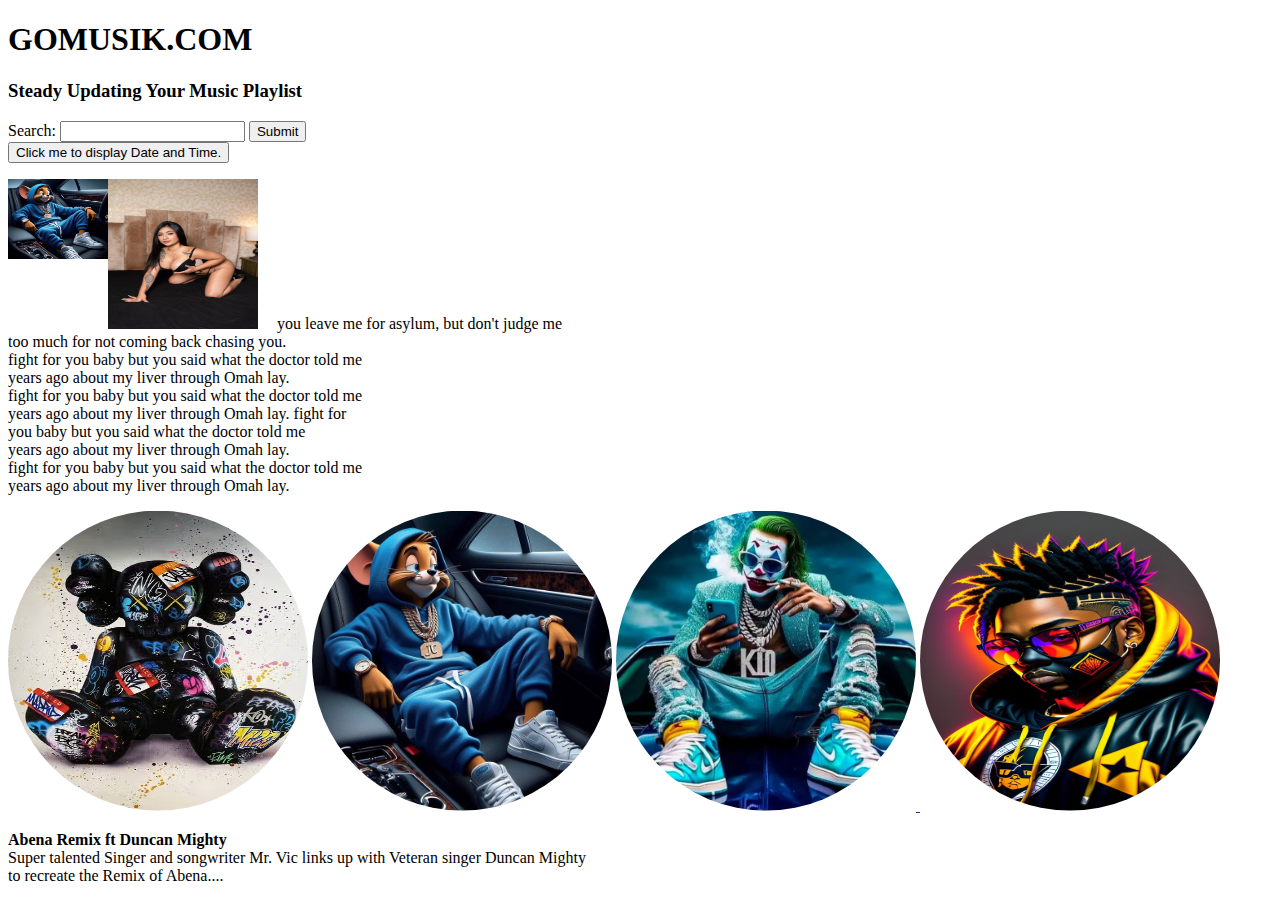
<file: Genre.html>
<!DOCTYPE html>
<html lang="en">
  <head>
    <style>
      
    </style>
      <title>Gomusik.com</title>
      <h1>GOMUSIK.COM</h1>
      <h3>Steady Updating Your Music Playlist</h3>
      <div id="find">
    <form action="/action_page.php">
      <label for="gsearch">Search:</label>
      <input type="search" id="gsearch" name="gsearch">
      <input type="submit"><br/>
    </form>
    </div>
    <button type="button"
    onclick="document.getElementById('demo').innerHTML = Date()">
    Click me to display Date and Time.</button>
  <p id="demo"></p>
  </head>
  <body>
    <div class="container">

    </div>
     <p>
      <img src="pictue/chills.jpg" alt="boy chilling" style="float: left; width: 100px; height: 80px;">

     </p> 
     <p>
     <img src="pictue/queen.jpg" alt="queen mother" style="width: 150px; height: 150px; margin-right: 15px;">
    you leave me for asylum, but don't judge me<br> too much for not coming back chasing you.<br>
    fight for you baby but you said what the doctor told me<br> years ago about my liver through Omah lay.
    <br>fight for you baby but you said what the doctor told me<br> years ago about my liver through Omah lay.
    fight for <br>you baby but you said what the doctor told me<br> years ago about my liver through Omah lay.<br> 
    fight for you baby but you said what the doctor told me<br> years ago about my liver through Omah lay.
     </p>
        <img src="pictue/teddy.jpg" alt="Happy Teddy" style="width: 300px; height: 300px; clip-path: circle(50%);">

        <img src="pictue/chills.jpg" alt="Boy chilling" usemap="#workmap" style="width: 300px; height: 300px; clip-path: circle(50%);">
        <map name="workmap">
          <area shape="circle" coords="50,148,10" href="wristwatch.htm" alt="wristwatch" onclick="myfunction()">
        </map>
        <script>
          function myfunction() {
            alert("You clicked the Hublot wrist-watch")
          }
        </script>
      <a href="">
        <img src="pictue/joker.jpg" alt="joker" style="width: 300px; height: 300px; clip-path: circle(50%);">
      <a/>
      <a href="">
        <img src="pictue/streetpunk.jpg" alt="punk boy" style="width: 300px; height: 300px; clip-path: circle(50%);">
      <a/>
    <div class="div1">
      <p><b>Abena Remix ft Duncan Mighty</b><br>
      Super talented Singer and songwriter Mr. Vic links up with Veteran singer Duncan Mighty <br>to recreate the Remix of Abena....
    </p>
    </div>
    
  </body>
</html>
</file>
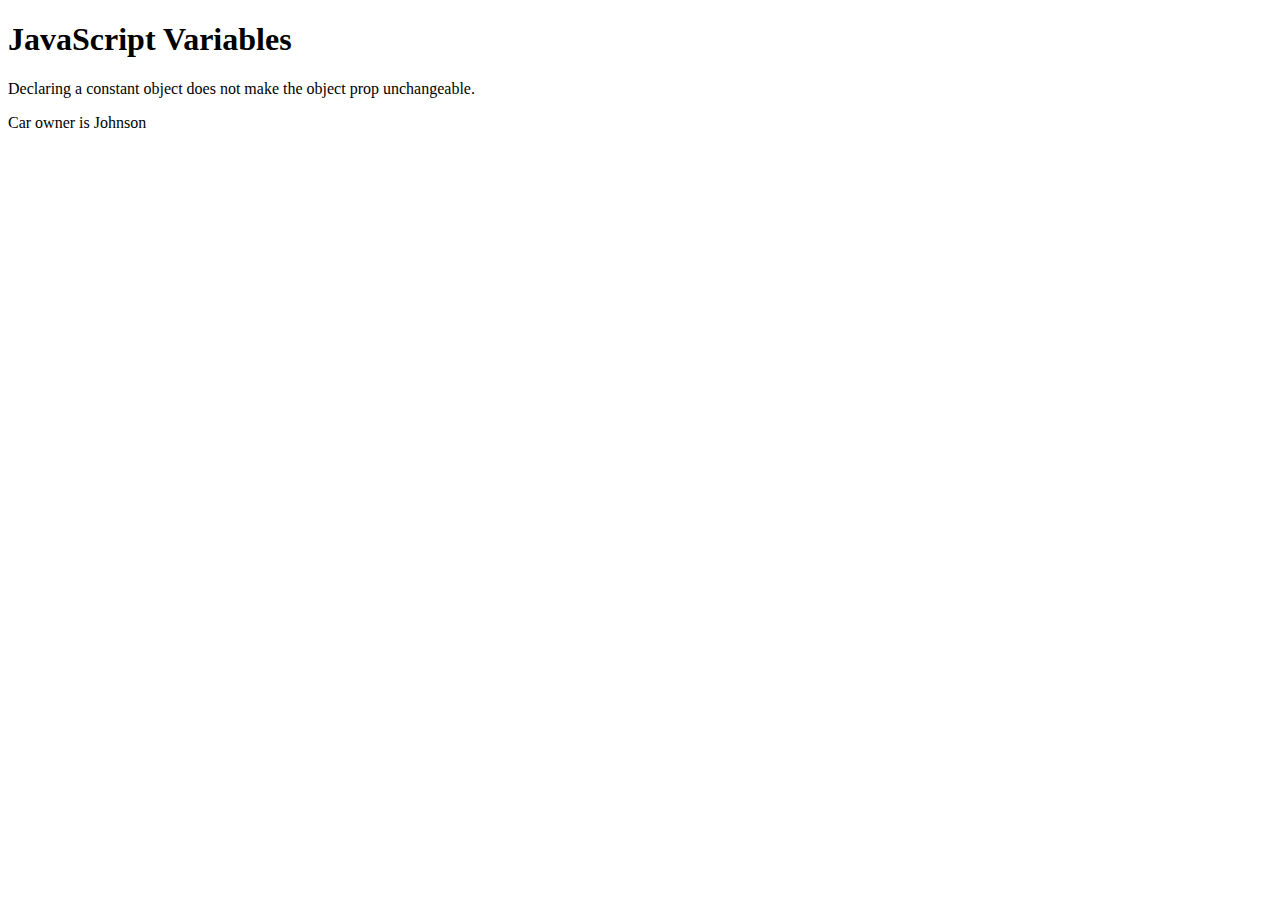
<file: Instrumental.html>
<!DOCTYPE html>
<html>
  <body>
    <h1>JavaScript Variables</h1>

    <p>
      Declaring a constant object does not make the object prop unchangeable.
    </p>

    <p id="demo"></p>

    <script>
      // Create an object:
      const car = { type: "Fiat", model: "500", color: "white" };

      // Change a property:
      car.color = "red";

      // Add a property:
      car.owner = "Johnson";

      // Display the property:
      document.getElementById("demo").innerHTML = "Car owner is " + car.owner;
    </script>
  </body>
</html>
</file>
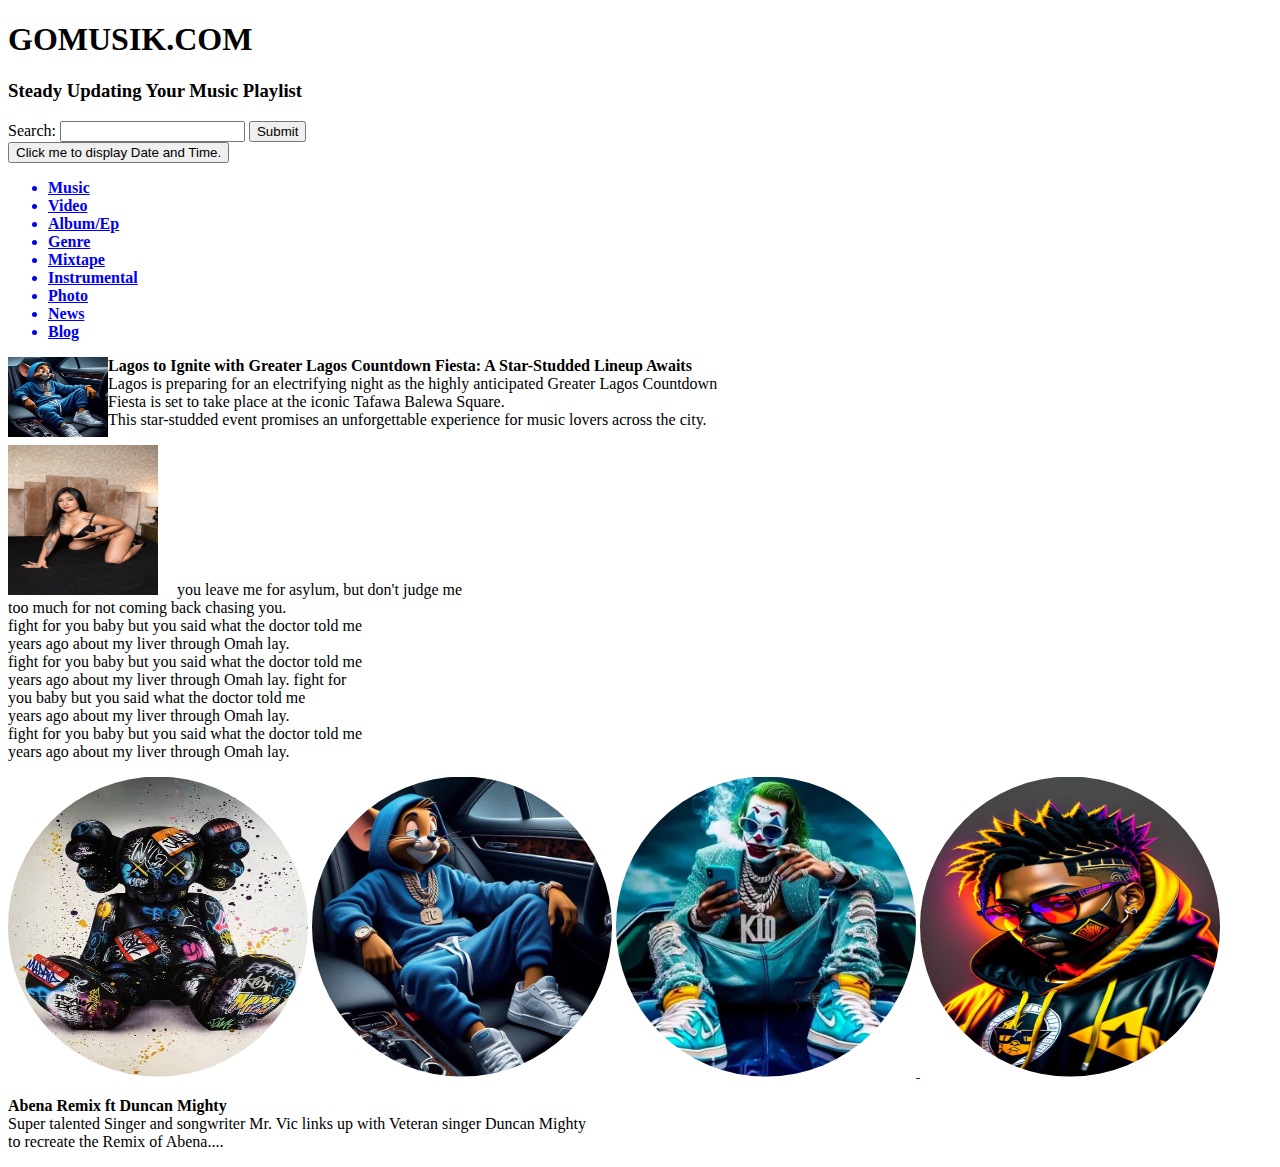
<file: Mixtape.html>
<!DOCTYPE html>
<html lang="en">
  <head>
      <title>Gomusik.com</title>
      <h1>GOMUSIK.COM</h1>
      <h3>Steady Updating Your Music Playlist</h3>
      <div id="find">
    <form action="/action_page.php">
      <label for="gsearch">Search:</label>
      <input type="search" id="gsearch" name="gsearch">
      <input type="submit"><br/>
    </form>
    </div>
    <button type="button"
    onclick="document.getElementById('demo').innerHTML = Date()">
    Click me to display Date and Time.</button>
  <p id="demo"></p>
  </head>
  <body>
    <div class="container">
     <ul>
        <a href="music.html"><li><b>Music</b></li></a> 
        <a href="video.html"><li><b>Video</b></li></a>
        <a href="album/Ep.html"><li><b>Album/Ep</b></li></a>
        <a href="genre.html"><li><b>Genre</b></li></a>
        <a href="mixtape.html"><li><b>Mixtape</b></li></a>
        <a href="instrumental.html"><li><b>Instrumental</b></li></a>
        <a href="photo.html"><li><b>Photo</b></li></a>
        <a href="news.html"><li><b>News</b></li></a>
        <a href="blog.html"><li><b>Blog</b></li></a>
     </ul>
    </div>
     <p>
      <img src="pictue/chills.jpg" alt="boy chilling" style="float: left; width: 100px; height: 80px;">
      <b>Lagos to Ignite with Greater Lagos Countdown Fiesta: A Star-Studded Lineup Awaits</b><br>
      Lagos is preparing for an electrifying night as the highly anticipated Greater Lagos Countdown<br> 
      Fiesta is set to take place at the iconic Tafawa Balewa Square.<br>
      This star-studded event promises an unforgettable experience for music lovers across the city.
     </p> 
     <p>
     <img src="pictue/queen.jpg" alt="queen mother" style="width: 150px; height: 150px; margin-right: 15px;">
    you leave me for asylum, but don't judge me<br> too much for not coming back chasing you.<br>
    fight for you baby but you said what the doctor told me<br> years ago about my liver through Omah lay.
    <br>fight for you baby but you said what the doctor told me<br> years ago about my liver through Omah lay.
    fight for <br>you baby but you said what the doctor told me<br> years ago about my liver through Omah lay.<br> 
    fight for you baby but you said what the doctor told me<br> years ago about my liver through Omah lay.
     </p>
        <img src="pictue/teddy.jpg" alt="Happy Teddy" style="width: 300px; height: 300px; clip-path: circle(50%);">

        <img src="pictue/chills.jpg" alt="Boy chilling" usemap="#workmap" style="width: 300px; height: 300px; clip-path: circle(50%);">
        <map name="workmap">
          <area shape="circle" coords="50,148,10" href="wristwatch.htm" alt="wristwatch" onclick="myfunction()">
        </map>
      <a href="">
        <img src="pictue/joker.jpg" alt="joker" style="width: 300px; height: 300px; clip-path: circle(50%);">
      <a/>
      <a href="">
        <img src="pictue/streetpunk.jpg" alt="punk boy" style="width: 300px; height: 300px; clip-path: circle(50%);">
      <a/>
    <div class="div1">
      <p><b>Abena Remix ft Duncan Mighty</b><br>
      Super talented Singer and songwriter Mr. Vic links up with Veteran singer Duncan Mighty <br>to recreate the Remix of Abena....
    </p>
    </div>
    <script>
      function myfunction() {
        alert("You clicked the Hublot wrist-watch")
      }
    </script>
  </body>
</html>
</file>
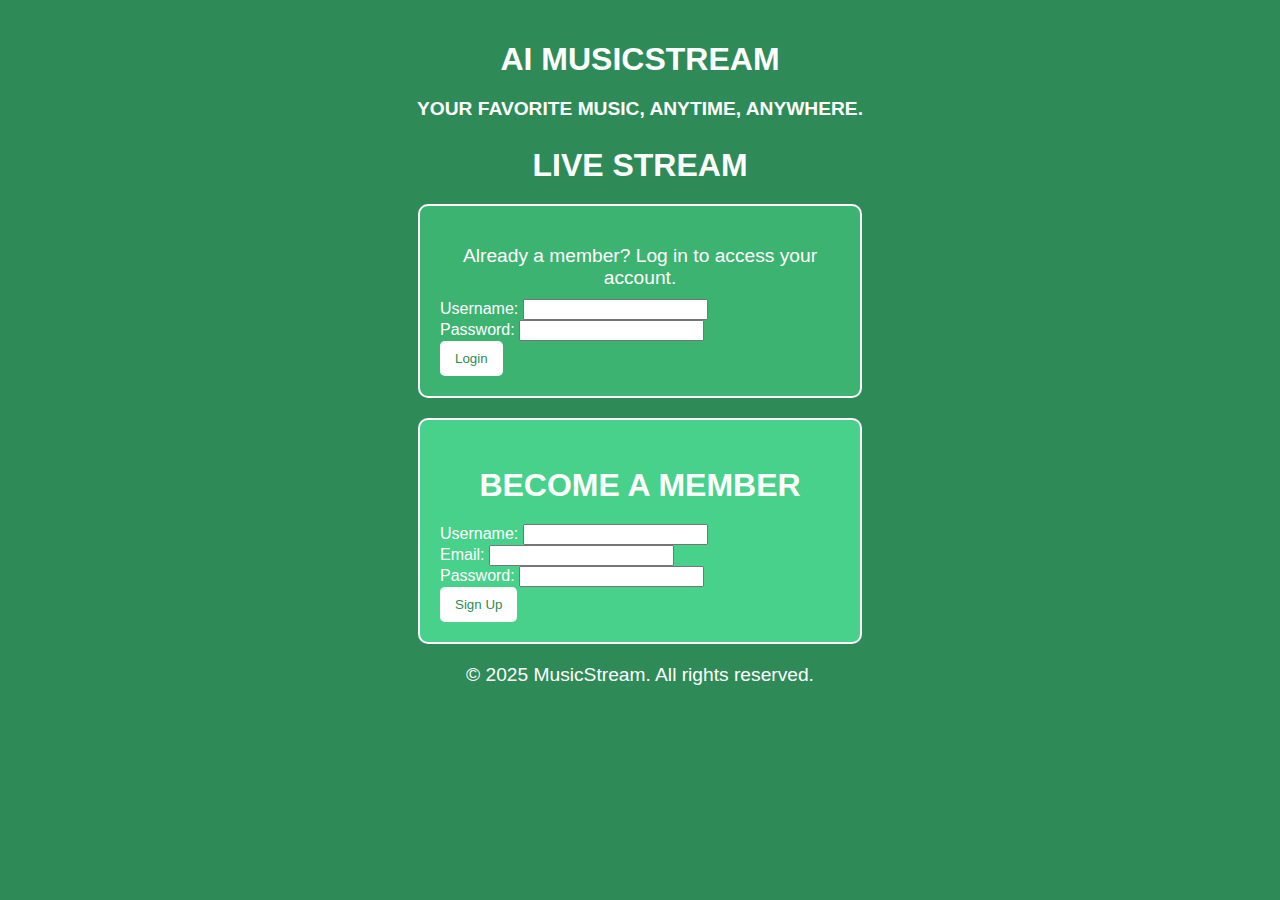
<file: music.html>
<!DOCTYPE html>
<html lang="en">
  <head>
    <meta charset="UTF-8" />
    <meta name="viewport" content="width=device-width, initial-scale=1.0" />
    <title>Live Streamer</title>
    <link rel="stylesheet" href="/stylesheets/music.css" />
  </head>
  <body>
    <header class="header">
      <h1>Ai MusicStream</h1>
      <p>Your favorite music, anytime, anywhere.</p>
    </header>

    <section>
      <h2>Live Stream</h2>
      <div class="login-form">
        <p>Already a member? Log in to access your account.</p>
        <form action="/login" method="post">
          <label for="username">Username:</label>
          <input type="text" id="username" name="username" required />
          <br />
          <label for="password">Password:</label>
          <input type="password" id="password" name="password" required />
          <br />
          <button type="submit">Login</button>
        </form>
      </div>
    </section>

    <section class="signup-form">
      <h2>Become a Member</h2>
      <form action="/signup" method="post">
        <label for="new-username">Username:</label>
        <input type="text" id="new-username" name="new-username" required />
        <br />
        <label for="email">Email:</label>
        <input type="email" id="email" name="email" required />
        <br />
        <label for="new-password">Password:</label>
        <input type="password" id="new-password" name="new-password" required />
        <br />
        <button type="submit">Sign Up</button>
      </form>
    </section>

    <footer>
      <p>&copy; 2025 MusicStream. All rights reserved.</p>
    </footer>
  </body>
</html>
</file>
<file: stylesheets/music.css>
/* Apply styles to the entire page */
body {
  margin: 0;
  padding: 20px;
  font-family: Arial, sans-serif;
  background-color: seagreen;
  color: white;
}

/* Style the header */
.header,
h1,
h2 {
  text-align: center;
  font-size: 2rem;
  font-weight: bold;
  margin-bottom: 20px;
  text-transform: uppercase;
}

.header,
p {
  text-align: center;
  font-size: 1.2rem;
  margin-bottom: 10px;
}

/* Style the login form */
.login-form {
  border: 2px solid white;
  padding: 20px;
  border-radius: 10px;
  background-color: rgb(60, 179, 113);
  max-width: 400px;
  margin: 0 auto;
}

/* Style the sign-up form */
.signup-form {
  border: 2px solid white;
  padding: 20px;
  border-radius: 10px;
  background-color: rgb(72, 209, 138);
  max-width: 400px;
  margin: 20px auto;
}

/* Style buttons */
button {
  background-color: white;
  color: seagreen;
  border: none;
  padding: 10px 15px;
  cursor: pointer;
  border-radius: 5px;
}

button:hover {
  background-color: lightgray;
}
</file>
